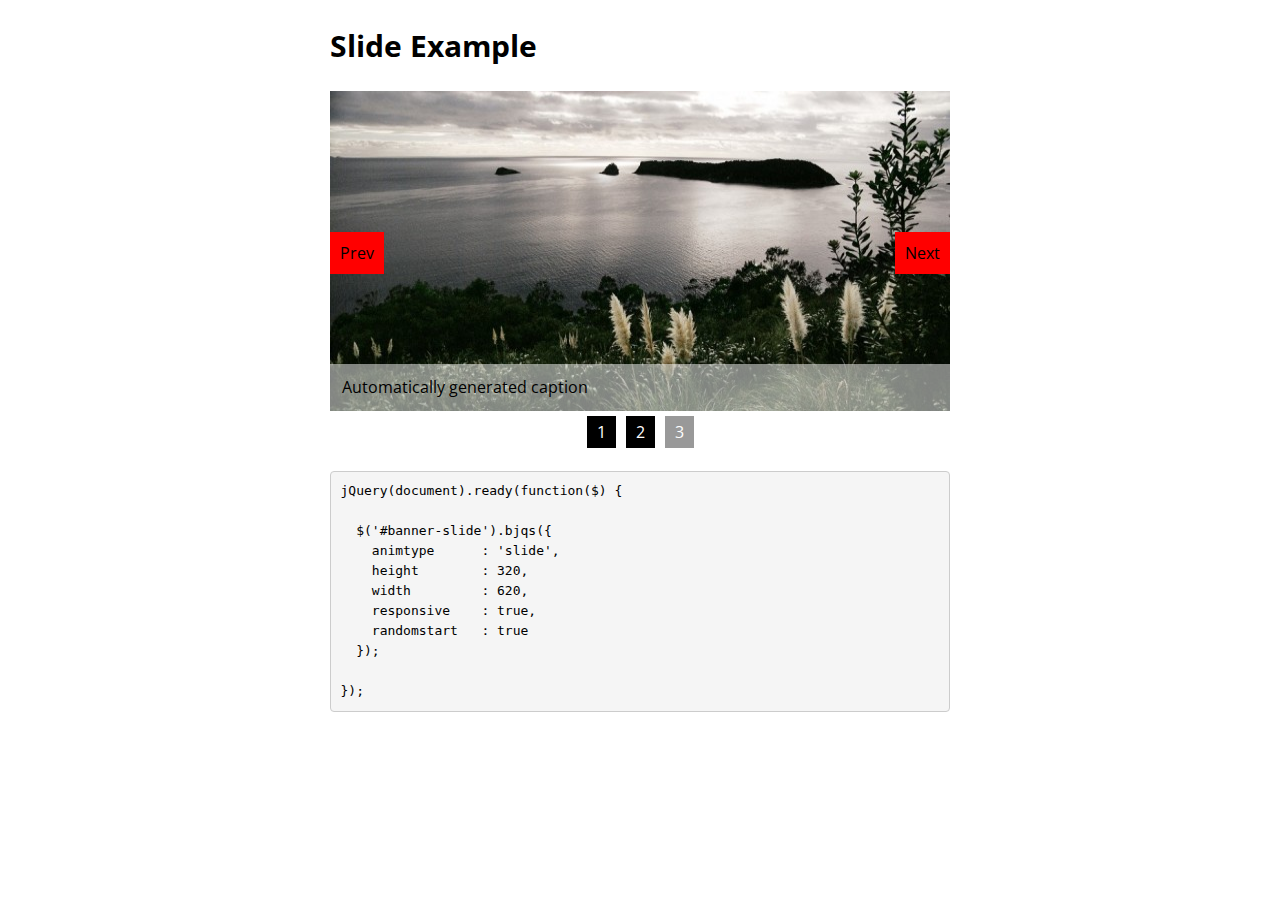
<file: assets/index.html>
<!doctype html>
<html>
  <head>
    <meta charset="utf-8">
  
    <title>Basic jQuery Slider - Demo</title>
      
    <!-- bjqs.css contains the *essential* css needed for the slider to work -->
    <link rel="stylesheet" href="bjqs.css">

    <!-- some pretty fonts for this demo page - not required for the slider -->
    <link href='https://fonts.googleapis.com/css?family=Source+Code+Pro|Open+Sans:300' rel='stylesheet' type='text/css'> 

    <!-- demo.css contains additional styles used to set up this demo page - not required for the slider --> 
    <link rel="stylesheet" href="demo.css">

    <!-- load jQuery and the plugin -->
    <script src="https://code.jquery.com/jquery-1.7.1.min.js"></script>
    <script src="js/bjqs-1.3.min.js"></script>
      
  </head>
  
  <body>
  
    <div id="container">
  
     

      <h2>Slide Example</h2>

      <!--  Outer wrapper for presentation only, this can be anything you like -->
      <div id="banner-slide">

        <!-- start Basic Jquery Slider -->
        <ul class="bjqs">
          <li><a href=""><img src="img/banner01.jpg" title="Automatically generated caption"></a></li>
          <li><img src="img/banner02.jpg" title="Automatically generated caption"></li>
          <li><img src="img/banner03.jpg" title="Automatically generated caption"></li>
        </ul>
        <!-- end Basic jQuery Slider -->

      </div>
      <!-- End outer wrapper -->
      
      <!-- attach the plug-in to the slider parent element and adjust the settings as required -->
      <script class="secret-source">
        jQuery(document).ready(function($) {
          
          $('#banner-slide').bjqs({
            animtype      : 'slide',
            height        : 320,
            width         : 620,
            responsive    : true,
            randomstart   : true
          });
          
        });
      </script>

    </div>

    <!-- 
      The following script is not related to basic jQuery Slider 
      It's used to create the code snippets in the demo.
      https://github.com/maelstrom/SecretSource
    -->
    <script src="js/libs/jquery.secret-source.min.js"></script>

    <script>
    jQuery(function($) {

        $('.secret-source').secretSource({
            includeTag: false
        });

    });
    </script>

  </body>
</html>
</file>
<file: assets/demo.css>
/* Demo CSS - You do not need this css in your own slider */

body{
	font-family: "Open Sans", helvetica, arial;
}

pre{
	font-family: "Source Code Pro", monospace;
	display: block;
	padding: 9.5px;
	margin: 0 0 10px;
	font-size: 13px;
	line-height: 20px;
	word-break: break-all;
	word-wrap: break-word;
	white-space: pre;
	white-space: pre-wrap;
	background-color: whiteSmoke;
	border: 1px solid #CCC;
	-webkit-border-radius: 4px;
	-moz-border-radius: 4px;
	border-radius: 4px;
}

h2{
	font-size: 30px;
}

pre + h2{
	margin-top: 80px;
}

#container{
	max-width:620px;
	margin:0 auto;
	padding-bottom:80px;
}

#banner-fade,
#banner-slide{
	margin-bottom: 60px;
}

ul.bjqs-controls.v-centered li a{
	display:block;
	padding:10px;
	background:#fff;
	color:#000;
	text-decoration: none;
}

ul.bjqs-controls.v-centered li a:hover{
	background:#000;
	color:#fff;
}

ol.bjqs-markers li a{
	padding:5px 10px;
	background:#000;
	color:#fff;
	margin:5px;
	text-decoration: none;
}

ol.bjqs-markers li.active-marker a,
ol.bjqs-markers li a:hover{
	background: #999;
}

p.bjqs-caption{
	background: rgba(255,255,255,0.5);
}
ul.bjqs-controls.v-centered li a{
	background-color: red;
	
}
</file>
<file: assets/bjqs.css>
/* Basic jQuery Slider essential styles */

ul.bjqs{position:relative; list-style:none;padding:0;margin:0;overflow:hidden; display:none;}
li.bjqs-slide{position:absolute; display:none;}
ul.bjqs-controls{list-style:none;margin:0;padding:0;z-index:9999;}
ul.bjqs-controls.v-centered li a{position:absolute;}
ul.bjqs-controls.v-centered li.bjqs-next a{right:0;}
ul.bjqs-controls.v-centered li.bjqs-prev a{left:0;}
ol.bjqs-markers{list-style: none; padding: 0; margin: 0; width:100%;}
ol.bjqs-markers.h-centered{text-align: center;}
ol.bjqs-markers li{display:inline;}
ol.bjqs-markers li a{display:inline-block;}
p.bjqs-caption{display:block;width:96%;margin:0;padding:2%;position:absolute;bottom:0;}
</file>
